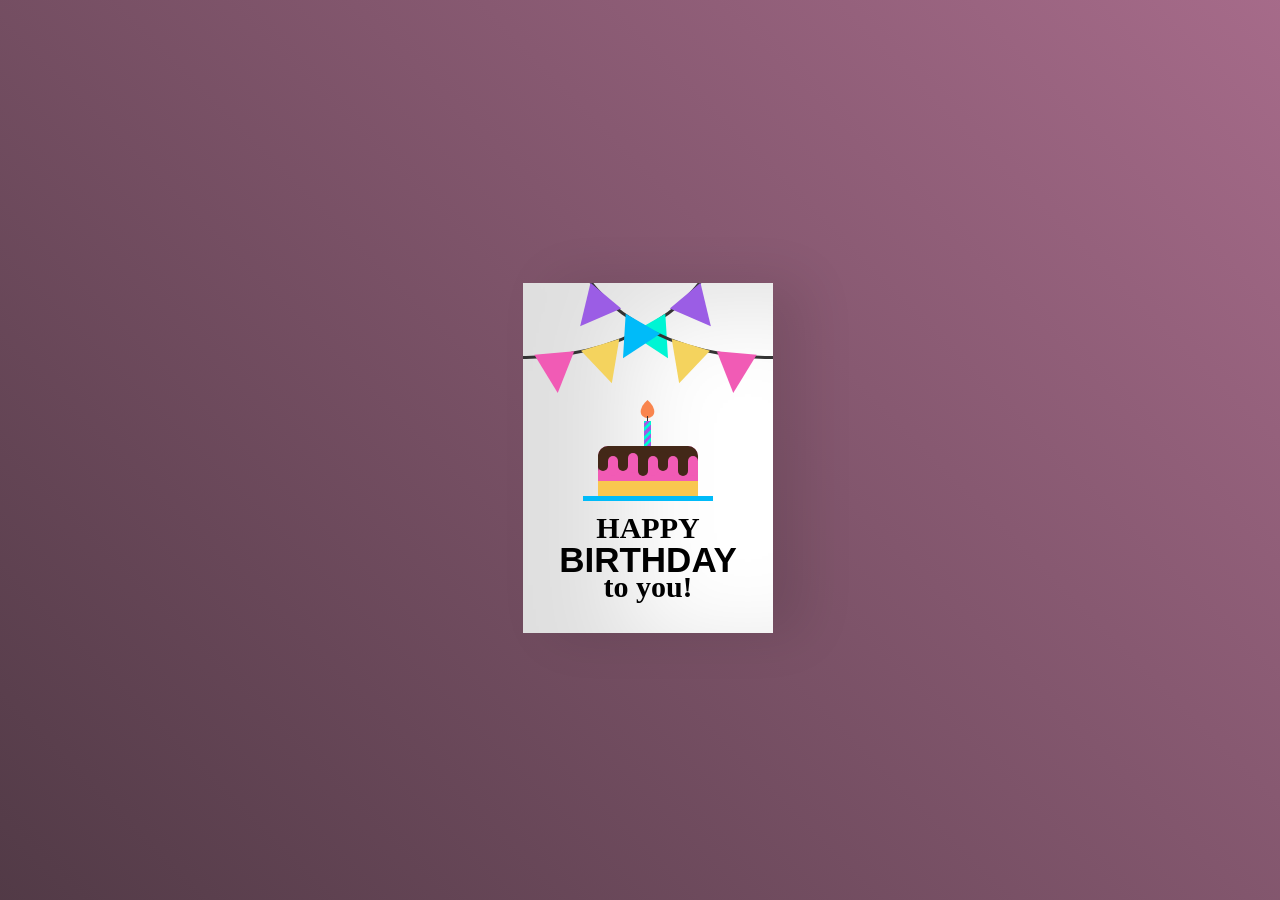
<file: INDEX.HTML>
<!DOCTYPE html>
<html lang="en">
<head>
  <meta charset="UTF-8">
  <meta name="viewport" content="width=device-width, initial-scale=1.0">
  <title>عيد ميلاد ثناء</title>
  <link rel="stylesheet" href="style.css">
</head>
<body>
  <div class="background"></div>

  <div class="content">
    <h1>عيد ميلاد سعيد يا ثناء!</h1>
    <p>الوقت المتبقي حتى يوم 12-12-2024:</p>
    <div id="countdown">
      <div><span id="days">0</span> يوم</div>
      <div><span id="hours">0</span> ساعة</div>
      <div><span id="minutes">0</span> دقيقة</div>
      <div><span id="seconds">0</span> ثانية</div>

    </div>
    <div id="celebration" class="hidden">
      🎉🎂 عيد ميلاد سعيد 🎂🎉
    </div>
  </div>

  <script src="script.js"></script>
</body>
</html>
</file>
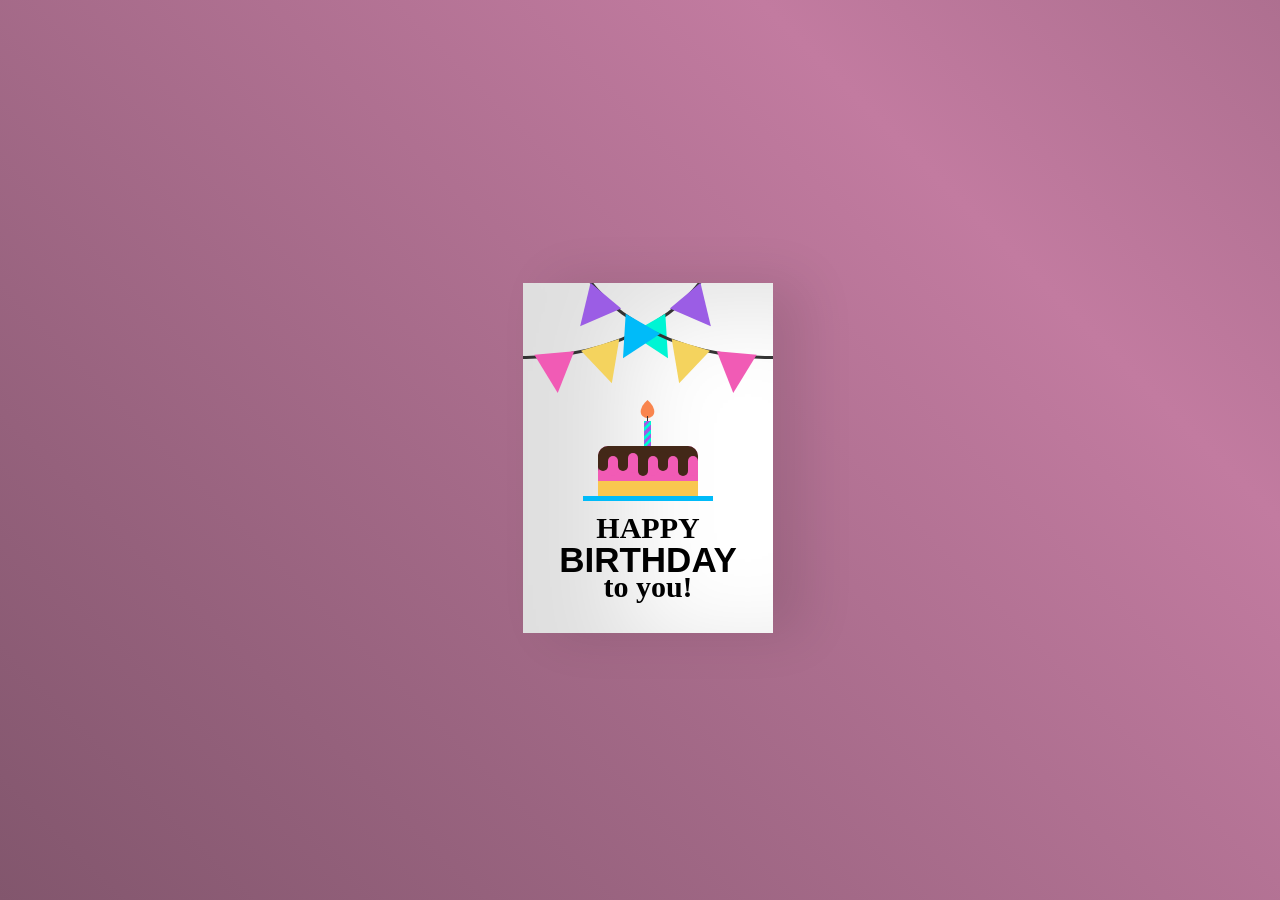
<file: message.html>
<html lang="en">
<head>
    <meta charset="UTF-8">
    <meta name="viewport" content="width=device-width, initial-scale=1.0">
    <title>Document</title>
    <link rel="stylesheet" href="style2.css">
</head>
<body>
    <div class="birthdayCard">
        <div class="cardFront">
          <div class="front-text">
          <h3 class="happy">HAPPY</h3>
          <h2 class="bday">BIRTHDAY</h2> 
          <h3 class="toyou">to you!</h3>  
          </div>
          <div class="wrap-deco">
        <div class="decorations"></div>
        <div class="decorationsTwo"></div>
          </div> 
            <div class="wrap-decoTwo">
        <div class="decorations"></div>
        <div class="decorationsThree"></div>
          </div>
          <div class="plate">
            <div class="cake"></div>
            <div class="flame"></div>
          </div>
        </div>
          
          <div class="cardInside">
             <div class="inside-text">
          <h3 class="happy">HAPPY</h3>
          <h2 class="bday">BIRTHDAY</h2> 
          <h3 class="toyou">to you!</h3>  
          </div>
            <div class="wishes">
            <p>Dear THANA,</p>
            <p>Happy birthday!! I hope your day is filled with lots of love and laughter! May all of your birthday wishes come true.</p>
            <p class="name">xxx</p>
            </div>
          </div>
        </div>
</body>
</html>
</file>
<file: style.css>
body {
    margin: 0;
    padding: 0;
    font-family: 'Arial', sans-serif;
    color: #ffffff;
    height: 100vh;
    display: flex;
    justify-content: center;
    align-items: center;
    overflow: hidden;
  }
  
  /* الخلفية المتحركة */
  .background {
    position: fixed;
  
    top: 0;
    left: 0;
    width: 100%;
    height: 100%;
    background: linear-gradient(45deg, #1a1a1a, #c27ba0, #1a1a1a);
    background-size: 400% 400%;
    animation: gradientAnimation 8s ease infinite;
    z-index: -1;
  }
  
  @keyframes gradientAnimation {
  
    0% { background-position: 0% 50%; }
    50% { background-position: 100% 50%; }
    100% { background-position: 0% 50%; }
  }
  
  /* المحتوى الرئيسي */
  .content {
    text-align: center;
    padding: 20px;
    background: rgba(0, 0, 0, 0.7);
    border-radius: 20px;
    box-shadow: 0 5px 15px 
  
  rgba(0, 0, 0, 0.5);
  }
  
  h1 {
    font-size: 3rem;
    margin-bottom: 20px;
    color: #cbb2d0;
  }
  
  p {
    font-size: 1.5rem;
    margin-bottom: 30px;
    color: #e4d6f5;
  }
  
  /* تنسيق العد التنازلي */
  #countdown {
    display: flex;
    justify-content: center;
    gap: 20px;
    font-size: 1.5rem;
  }
  
  #countdown div {
    background: rgba(0, 0, 0, 0.5);
    padding: 10px 20px;
    border-radius: 10px;
    color: #c27ba0;
    font-weight: bold;
  }
  
  
  #countdown span {
    font-size: 2rem;
    display: block;
    color: #fff;
  }
  
  /* رسالة الاحتفال */
  #celebration {
    font-size: 2rem;
    margin-top: 20px;
    color: #ffcccb;
    animation: popUp 2s ease-in-out infinite alternate;
  }
  
  
  .hidden {
    display: none;
  }
  
  @keyframes popUp {
    0% { transform: scale(1); }
    100% { transform: scale(1.2); }
  }
</file>
<file: style2.css>
body {
    display: flex;
    align-items: center;
    justify-content: center;
    height:100vh;
    background-color: #00bbf9;
    position: fixed;
  
    top: 0;
    left: 0;
    width: 100%;
    height: 100%;
    background: linear-gradient(45deg, #1a1a1a, #c27ba0, #1a1a1a);
    background-size: 400% 400%;
    animation: gradientAnimation 8s ease infinite;
    z-index: -1;
  }
  
  @keyframes gradientAnimation {
  
    0% { background-position: 0% 50%; }
    50% { background-position: 100% 50%; }
    100% { background-position: 0% 50%; }
  }

  
  .birthdayCard {
    position: relative;
    width: 250px;
    height:350px;
    cursor: pointer;
    transform-style: preserve-3d;
      transform: perspective(2500px);
    transition: 4s;
    
  }
  
  .birthdayCard:hover {
      transform: perspective(2500px) rotate(5deg);
      box-shadow: inset 100px 20px 100px rgba(0,0,0,.15), 0 10px 100px rgba(0,0,0,0.3);
  }
  
  .birthdayCard:hover .cardFront {
    transform: rotateY(-160deg); 
  }
  
  .birthdayCard:hover .front-text {
    display: none;
  }
  
  .birthdayCard:hover .wrap-deco {
    display: none;
  }
  
  .birthdayCard:hover .wrap-decoTwo {
    display: none;
  }
  
  .birthdayCard:hover .plate {
    display: none;
  }
  
  .cardFront {
    position: relative;
    background-color: #fff;
    width: 250px;
    height:350px;
    overflow: hidden;
    transform-origin: left;
    box-shadow: inset 100px 20px 100px rgba(0,0,0,.13), 30px 0 50px rgba(0,0,0,0.1);
    transition: .4s;
  }
  
  .happy, .toyou {
    position: relative;
    font-family: didot;
    text-align: center;
    backface-visibility: hidden;
    font-size: 30px; 
  }
  
  .happy {
    top:198px;
  }
  
  .toyou {
    top:123px;
  }
  
  .bday {
    position: relative;
    font-family: arial;
    font-size: 35px;
    text-align: center;
    top:163px;
  }
  
  .wrap-deco {
    position: absolute;
    top:-230px;
    left:-200px;
  }
  
  .decorations {
    position: absolute;
    width: 400px;
    height: 300px;
    border: 3px solid #333;
    border-radius: 50%;
  }
  
  .decorations:before, .decorations:after, .decorationsTwo:before, .decorationsTwo:after, .decorationsThree:before, .decorationsThree:after {
    content:"";
    position: absolute;
    border-left: 20px solid transparent;
    border-right: 20px solid transparent;
    width:0;
    height:0;
  }
  
  .decorations:before {
    border-top: 40px solid #f15bb5;
    top:297px;
    left:210px;
    transform: rotate(-5deg);
  }
  
  .decorations:after{
    border-top: 40px solid #f4d35e;
    top:288px;
    left:260px;
    transform: rotate(-17deg);
  }
  
  .decorationsTwo:before {
    border-top: 40px solid #00f5d4;
    top:268px;
    left:315px;
    transform: rotate(-30deg);
  }
  
  .decorationsTwo:after, .decorationsThree:after {
    border-top: 40px solid #9b5de5;
    top:238px;
    left:355px;
    transform: rotate(-40deg);
  }
  
  .wrap-decoTwo {
    transform: scaleX(-1);
    position: absolute;
    top:-230px;
    left:445px; 
  }
  
  .decorationsThree:before {
    border-top: 40px solid #00bbf9;
    top:268px;
    left:315px;
    transform: rotate(-30deg);
  }
  
  .plate {
    position: absolute;
    width: 130px;
    height: 5px;
    background-color: #00bbf9;
    left:60px;
    top:213px;
  }
  
  .cake {
    position: absolute;
    overflow: hidden;
    width:100px;
    height: 50px;
    background-color: #f15bb5;
    border-radius: 10px 10px 0 0;
    top:-50px;
    left:15px;
    box-shadow: inset 0 -15px #f9c74f, inset 0 15px #432818;
  }
  
  .cake:before {
    content:"";
    position: absolute;
    background-color: #432818;
    width:10px;
    height:20px;
    top:5px;
    border-radius:20px;
    box-shadow: 10px 5px #f15bb5, 20px 0px #432818, 30px 2px #f15bb5, 40px 5px #432818, 50px 5px #f15bb5, 60px 0px #432818, 70px 5px #f15bb5, 80px 5px #432818, 90px 5px #f15bb5;
  }
  
  .plate:before {
    content:"";
    position: absolute;
    background: repeating-linear-gradient(-45deg, #9b5de5, #9b5de5 3px, #00f5d4 3px, #00f5d4 6px);
    width:7px;
    height: 25px;
    top:-75px;
    left:61px;
  }
  
  .plate:after {
    content:"";
    position: absolute;
    width:1px;
    height: 5px;
    background-color: #333;
    top:-80px;
    left:64px;
  }
  
  
  .flame {
    position: absolute;
    background-color: #fb5607;
    border-radius: 80% 0 55% 50% / 55% 0 80% 50%;
    transform: rotate(-45deg);
    width:15px;
    height:15px;
    opacity:0.7;
    top:-93px;
    left:57px;
  }
  
  .cardInside {
    position: absolute;
    background-color: #fff;
    width: 250px;
    height:350px;
    z-index:-1;
    left:0;
    top:0;
    box-shadow: inset 100px 20px 100px rgba(0,0,0,0.2);
  }
  
  .inside-text {
    position: relative;
    top:-160px;
    transform: scale(0.7);
  }
  
  .wishes {
    position: relative;
    top:-100px;
    margin: 25px;
  }
  
  p {
    font-family: 'Brush Script MT', cursive;
    color: #333;
  }
  
  .name {
    margin-left:150px;
  }
</file>
